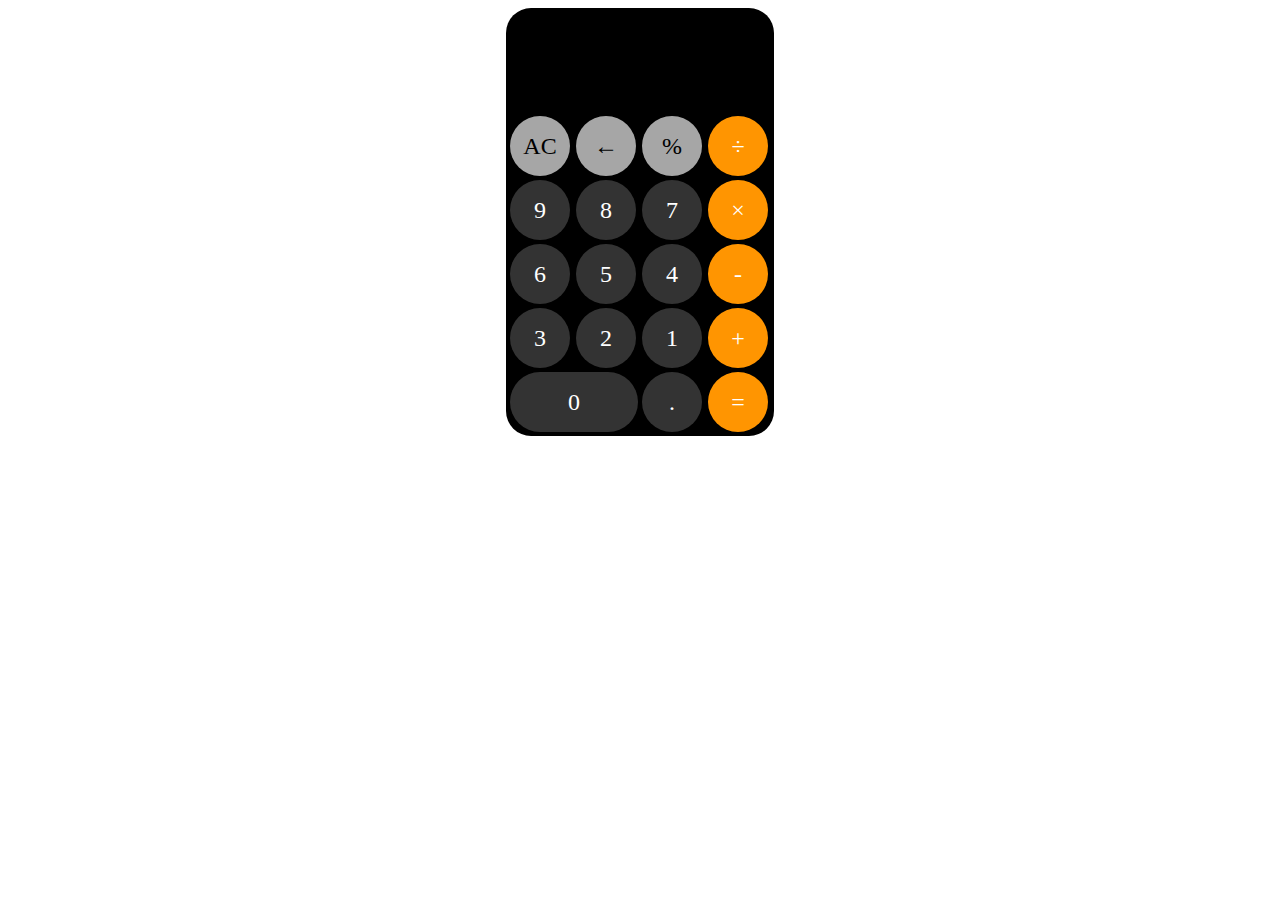
<file: calculator/index.html>
<!DOCTYPE html>
<html lang="en">
<head>
    <title>Calculator</title>
    <link rel="stylesheet" href="style.css">
    <script src="script.js" defer></script>
</head>
<body>
    <div class="container">
        <div class="input" ><form name="form"><input type="text" name="textview" readonly></form></div>
        <div class="blocks grey" onclick="clean()">AC</div>
        <div class="blocks grey" onclick="backSpace()">&larr;</div>
        <div class="blocks grey" onclick="percent()">%</div>
        <div class="blocks orange" onclick="out('/')"> &divide; </div>
        <div class="blocks" onclick="out('9')"> 9 </div>
        <div class="blocks" onclick="out('8')"> 8 </div>
        <div class="blocks" onclick="out('7')"> 7 </div>
        <div class="blocks orange" onclick="out('*')"> &times; </div>
        <div class="blocks" onclick="out('6')"> 6 </div>
        <div class="blocks" onclick="out('5')"> 5 </div>
        <div class="blocks" onclick="out('4')"> 4 </div>
        <div class="blocks orange" onclick="out('-')"> - </div>
        <div class="blocks" onclick="out('3')"> 3 </div>
        <div class="blocks" onclick="out('2')"> 2 </div>
        <div class="blocks" onclick="out('1')"> 1 </div>
        <div class="blocks orange" onclick="out('+')"> + </div>
        <div class="blocks zero" onclick="out('0')"> 0 </div>
        <div class="blocks" onclick="out('.')"> . </div>
        <div class="blocks orange" onclick="equal()"> = </div>

    </div>
</body>
</html>
</file>
<file: calculator/style.css>
body {
    display: flex;
    user-select: none;
    justify-content: center;
}

.container {
    display: grid;
    grid-template-columns: 1fr 1fr 1fr 1fr;
    background-color:black;
    padding: 4px;
    grid-gap: 4px;
    border-radius: 25px;
    max-width: 260px;
} 

.blocks {
    display: flex;
    width: 60px;
    height: 60px;
    align-items: center;
    justify-content: center;
    cursor: pointer;
    border-radius: 50px;
    color: white;
    font-size: 1.5rem;
    background-color: #333;
}

.blocks:hover {
    filter: brightness(120%);
}

.input {
    height: 100px;
    grid-column:1/-1;
}

form{
    height: 100%;
}

input {
    outline: none;
    border: none;
    width: 100%;
    height: 100%;
    padding: 0;
    border-radius: 25px;
    font-size: 30px;
    text-align: right;
    background-color: black;
    color: white;
}

.grey {
    color: black;
    background-color: #a6a6a6;
}

.orange {
    background-color: #ff9501;
}

.zero {
  grid-column: 1/3;
  width: auto;
}
</file>
